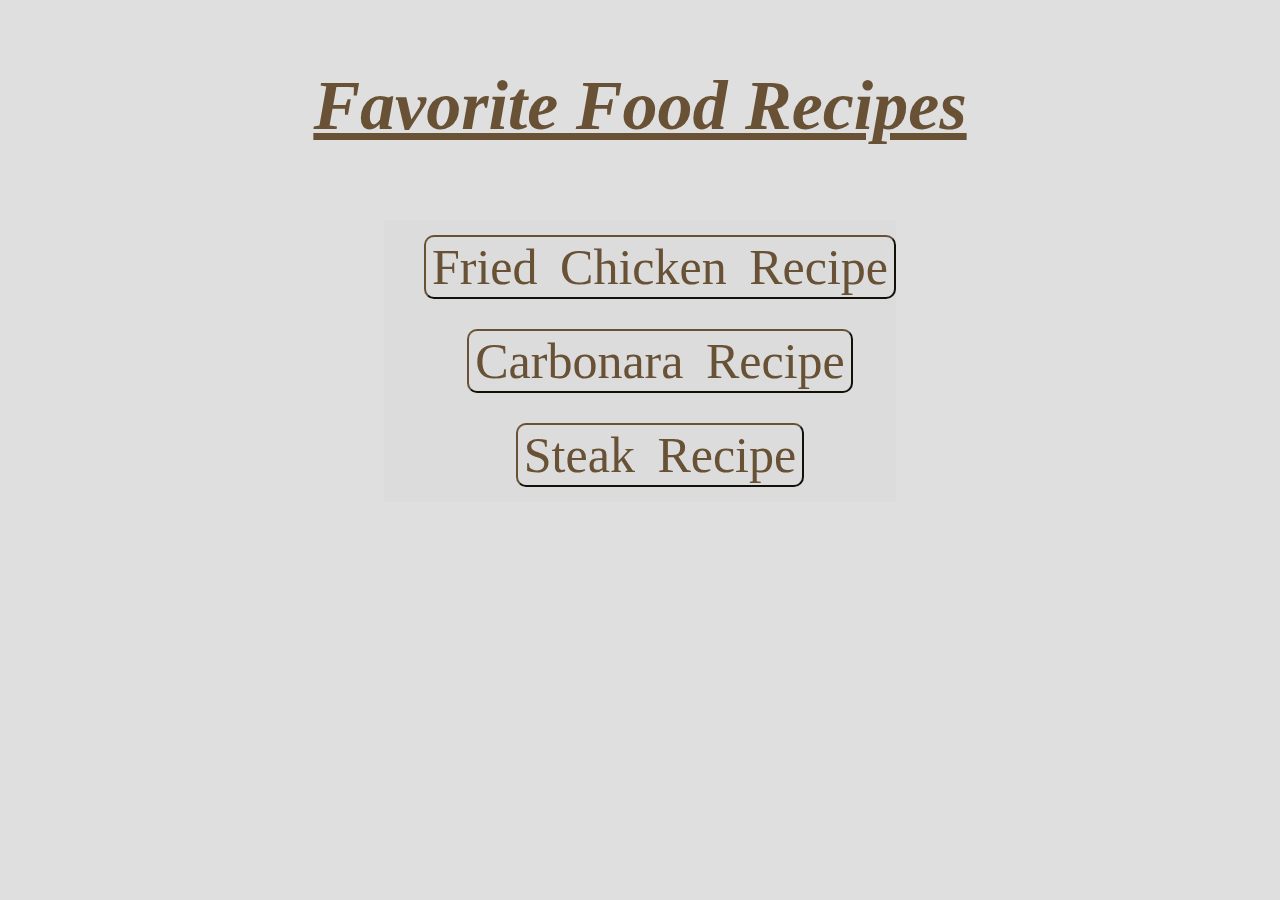
<file: index.html>
<!DOCTYPE html>
<html lang="en">
<link rel="stylesheet" href="home.css">

<head>
    <meta charset="UTF-8">
    <meta name="viewport" content="width=device-width, initial-scale=1.0">
    <style>
        a{
            text-decoration: none;
            color:rgb(104, 81, 52);
        }
        ul{
            list-style: none;
        }
        
    </style>
    <title>ODIN RECIPES</title>
</head>


<body>
    <h2 id="HomeTitle"><em><u> Favorite Food Recipes </u></h2></em>
    <ul id="wholelist">
        <button class="buttons"><li class="RecipeList"><a href="./Recipes/FriedChicken.html" target="_blank" rel="noopener noreferrer"> Fried Chicken Recipe</a></li></button>
        <button class="buttons"><li class="RecipeList"><a href="./Recipes/Carbonara.html" target="_blank" rel="noopener noreferrer"> Carbonara Recipe</a></li></button>
        <button class="buttons"><li class="RecipeList"><a href="./Recipes/Steak.html" target="_blank" rel="noopener noreferrer"> Steak Recipe</a></li></button>
    </ul>


</body>
</html>
</file>
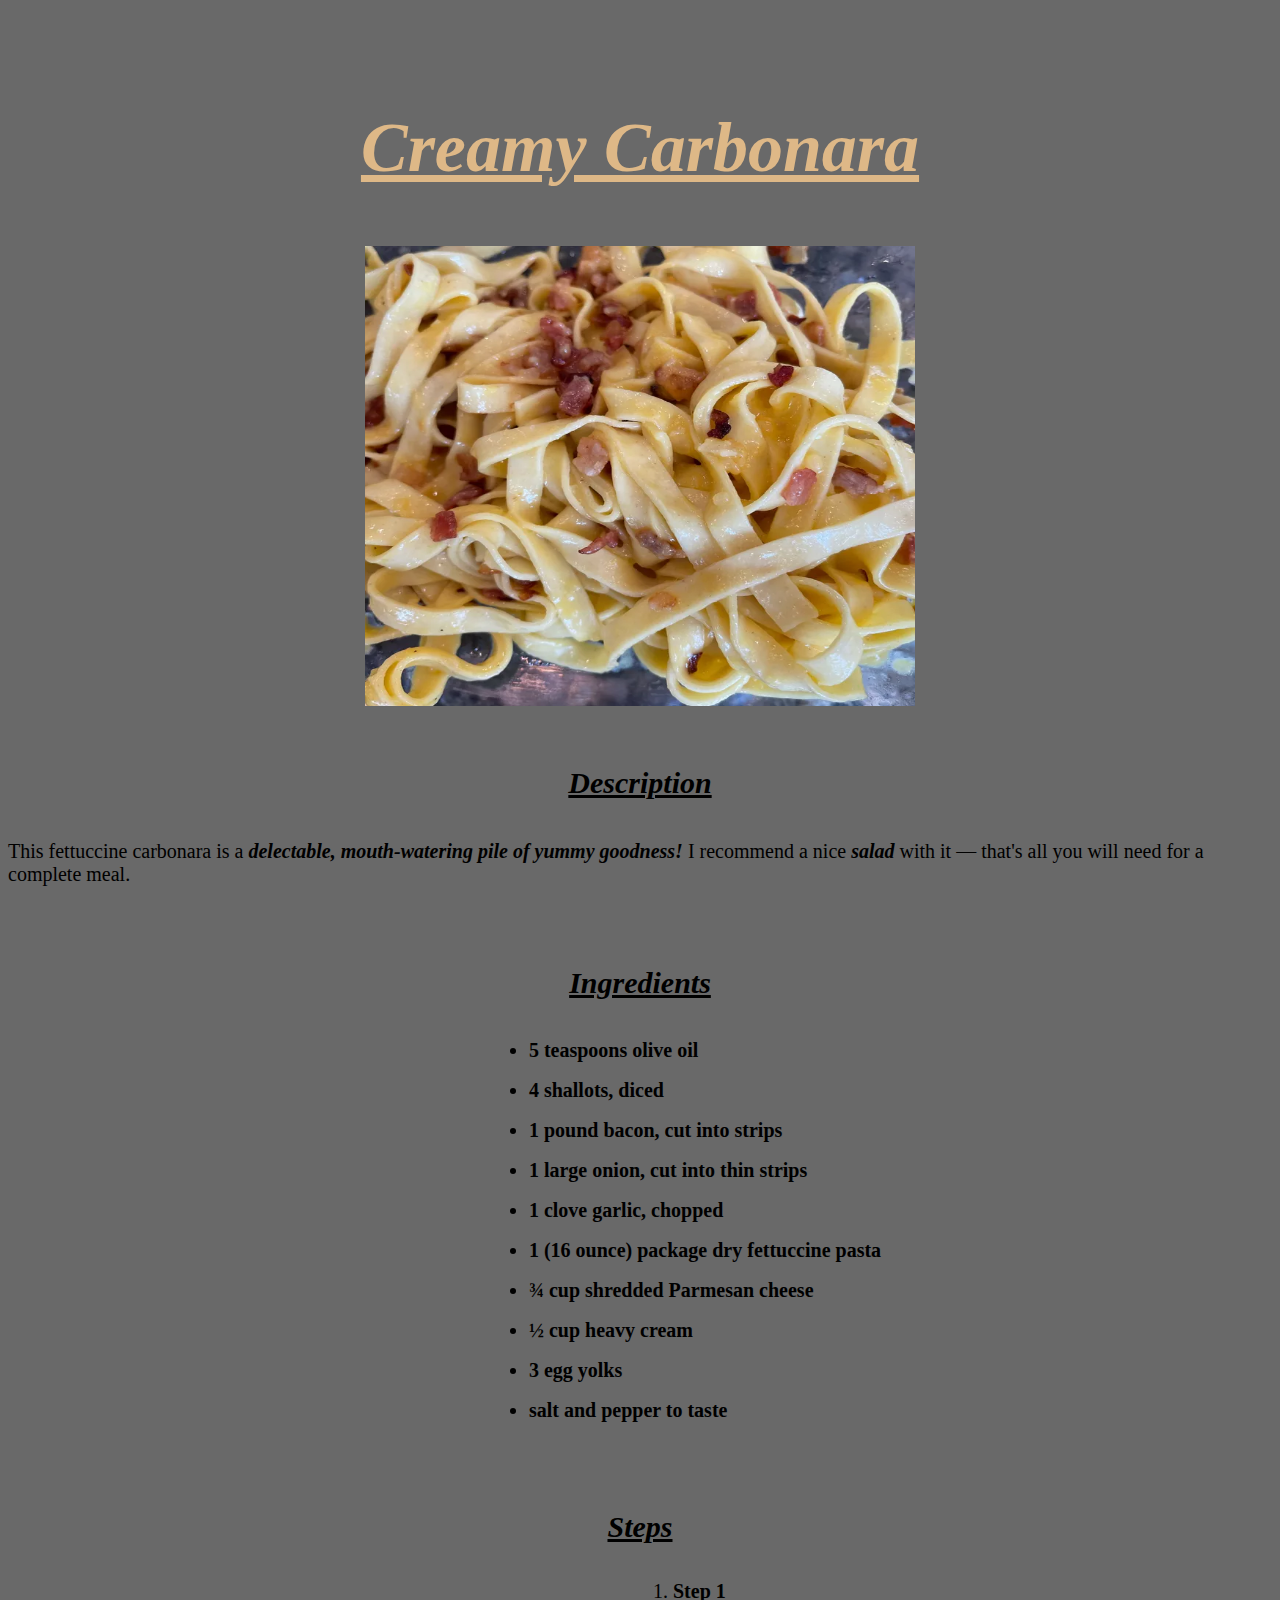
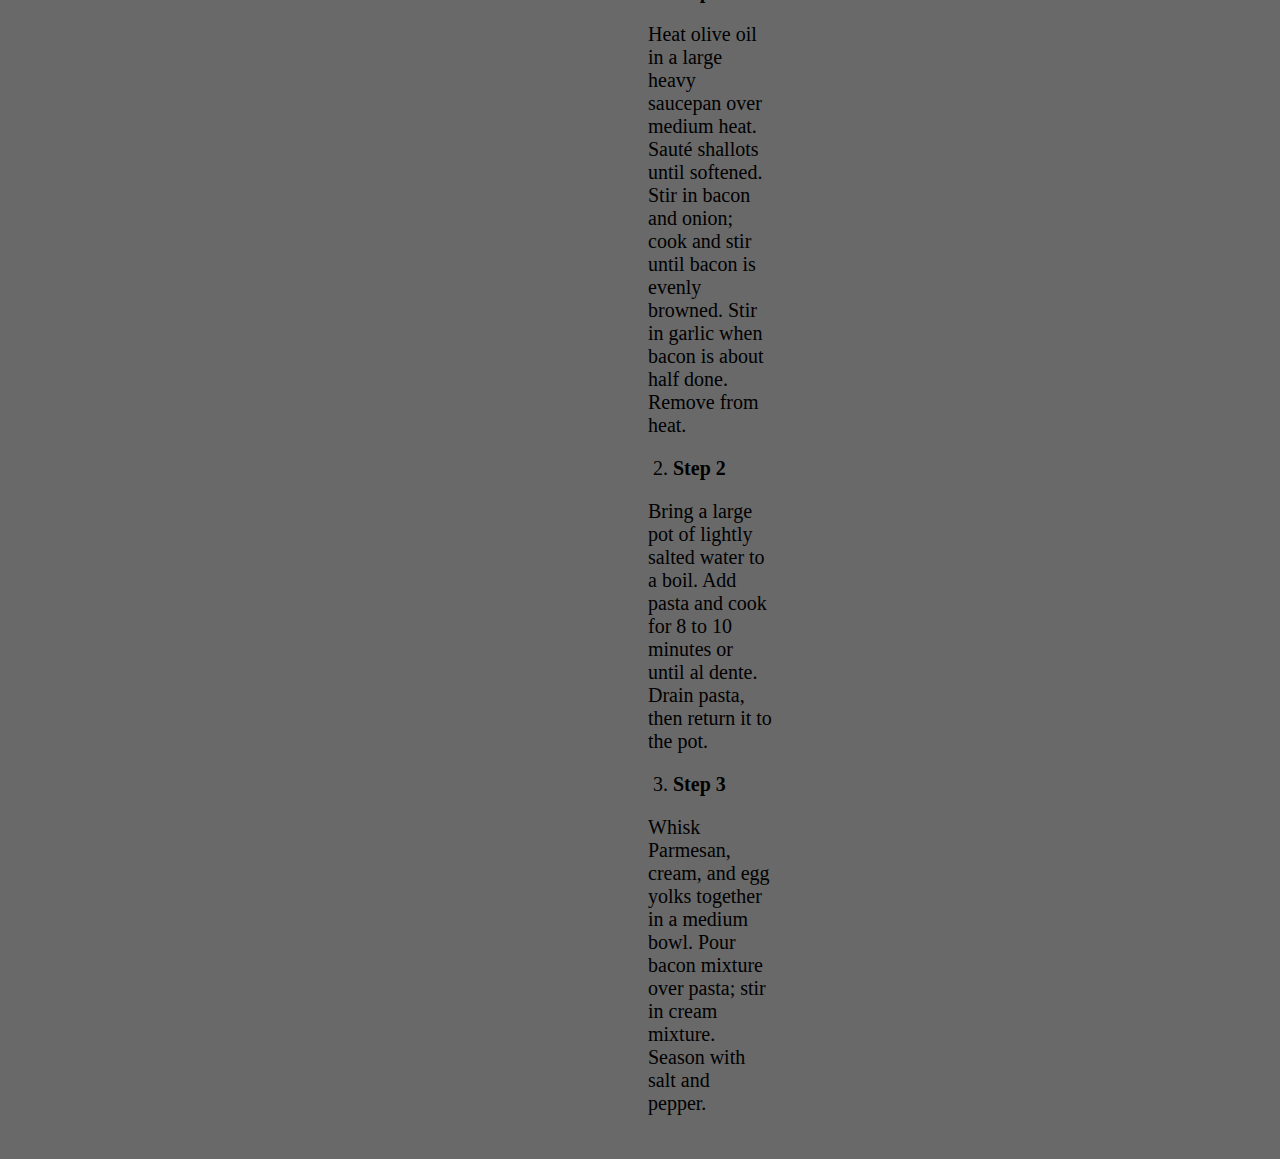
<file: Recipes/Carbonara.html>
<!DOCTYPE html>
<html lang="en">
<link rel="stylesheet" href="Carbonara.css">

<head>
    <meta charset="UTF-8">
    <meta name="viewport" content="width=device-width, initial-scale=1.0">
    <title>Carbonara</title>
</head>
    

<body>
    <h2 class="CarbonaraHeader"><em><u>Creamy Carbonara</u></em></h2>
    <img src="../Images/Carbonara.jpeg" alt="Creamy Carbonara Image" height="460" width="550">

    <h1 class="CarbonaraHighlights"><em><u>Description</u></em></h1>
    <p class="CarbonaraLine"> This fettuccine carbonara is a <em><strong>delectable, mouth-watering pile of yummy goodness!</strong></em> I recommend a nice <strong><em>salad</em></strong> with it — that's all you will need for a complete meal.</p>

    <h1 class="CarbonaraHighlights"><em><u>Ingredients</u></em></h1>
    <ul class="IngredientsHead">
        <li><strong>5 teaspoons olive oil</strong></li>
        <li><strong>4 shallots, diced</strong></li>
        <li><strong>1 pound bacon, cut into strips</strong></li>
        <li><strong>1 large onion, cut into thin strips</strong></li>
        <li><strong>1 clove garlic, chopped</strong></li>
        <li><strong>1 (16 ounce) package dry fettuccine pasta</strong></li>
        <li><strong>¾ cup shredded Parmesan cheese</strong></li>
        <li><strong>½ cup heavy cream</strong></li>
        <li><strong>3 egg yolks</strong></li>
        <li><strong>salt and pepper to taste</strong></li>
    </ul>

    <h1 class="CarbonaraHighlights"><em><u>Steps</u></em></h1>
    <ol class="StepsList">
        <li class="StepsHead"><strong>Step 1</strong></li>
            <p class="StepsDes">Heat olive oil in a large heavy saucepan over medium heat. Sauté shallots until softened. Stir in bacon and onion; cook and stir until bacon is evenly browned. Stir in garlic when bacon is about half done. Remove from heat.</p>
        <li class="StepsHead"><strong>Step 2</strong></li>
            <p class="StepsDes">Bring a large pot of lightly salted water to a boil. Add pasta and cook for 8 to 10 minutes or until al dente. Drain pasta, then return it to the pot.</p>
        <li class="StepsHead"><strong>Step 3</strong></li>
            <p class="StepsDes">Whisk Parmesan, cream, and egg yolks together in a medium bowl. Pour bacon mixture over pasta; stir in cream mixture. Season with salt and pepper.</p>
    </ol>

</body>
</html>
</file>
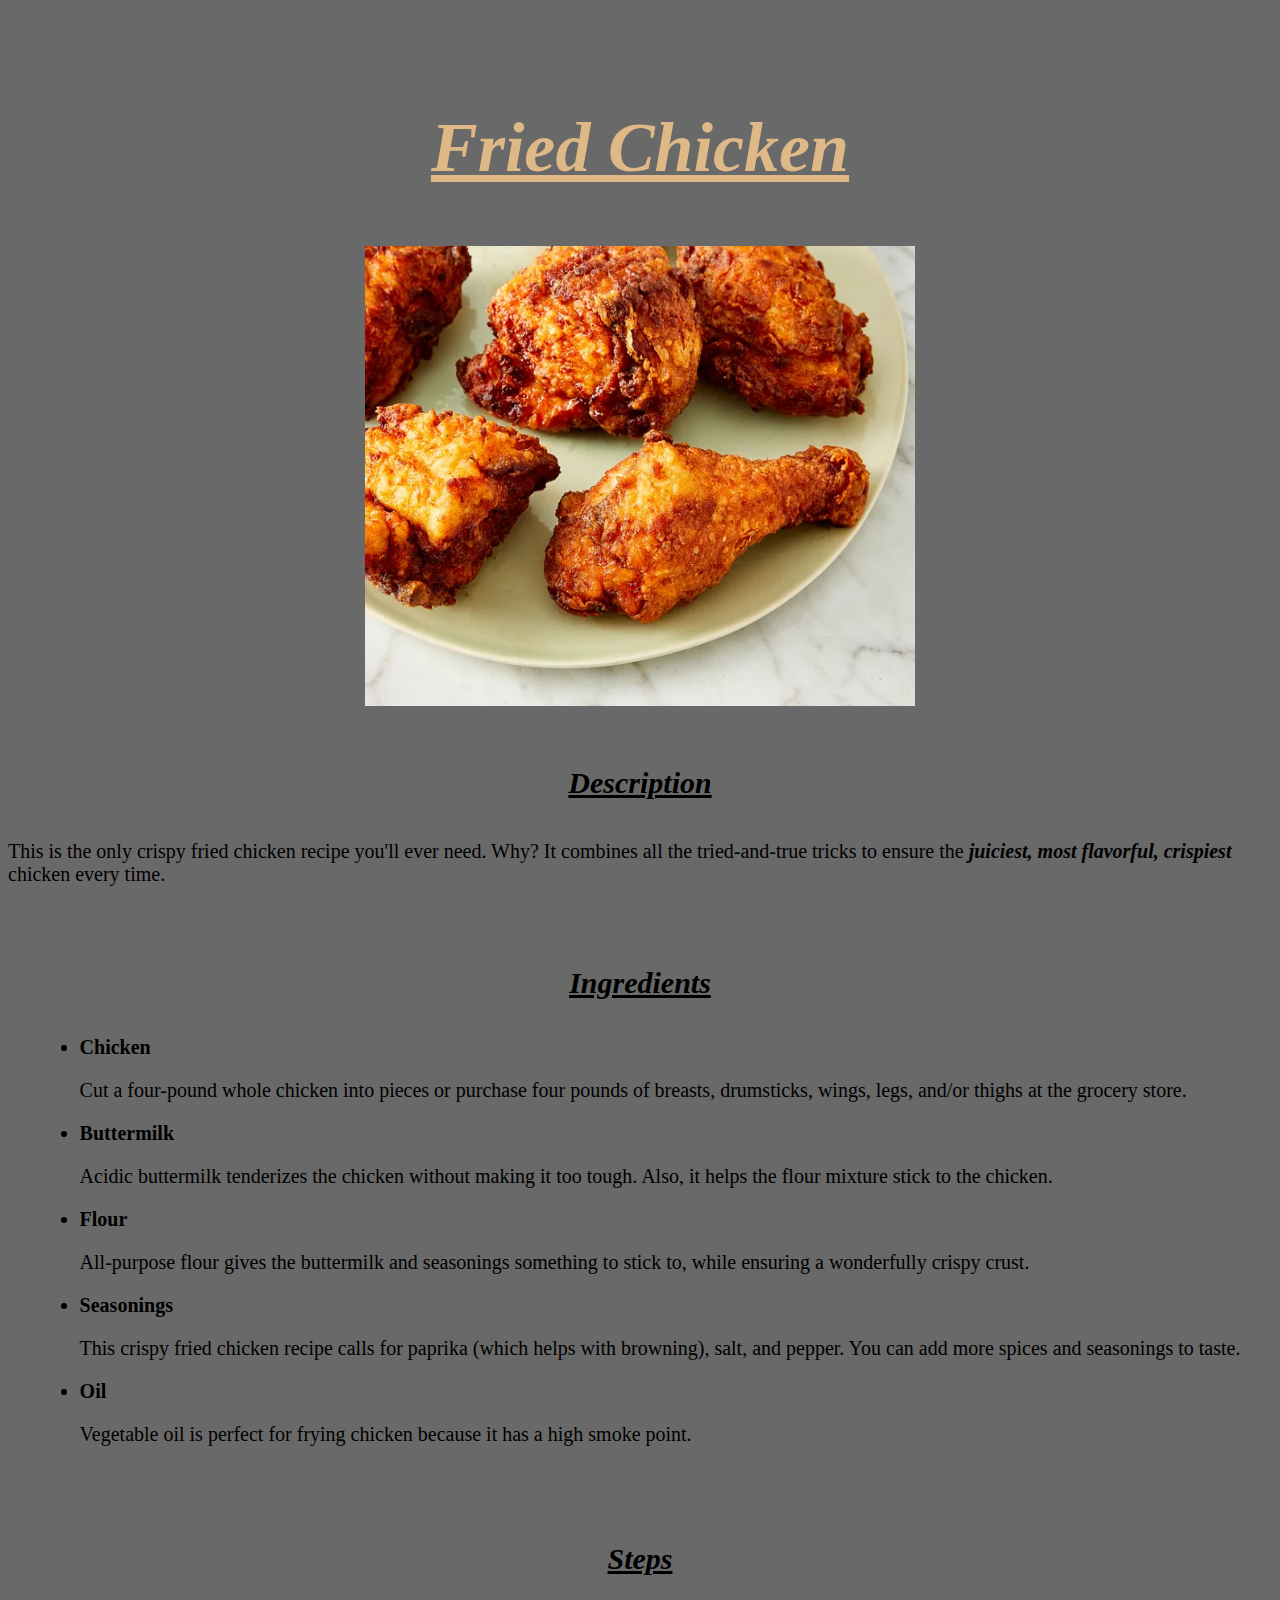
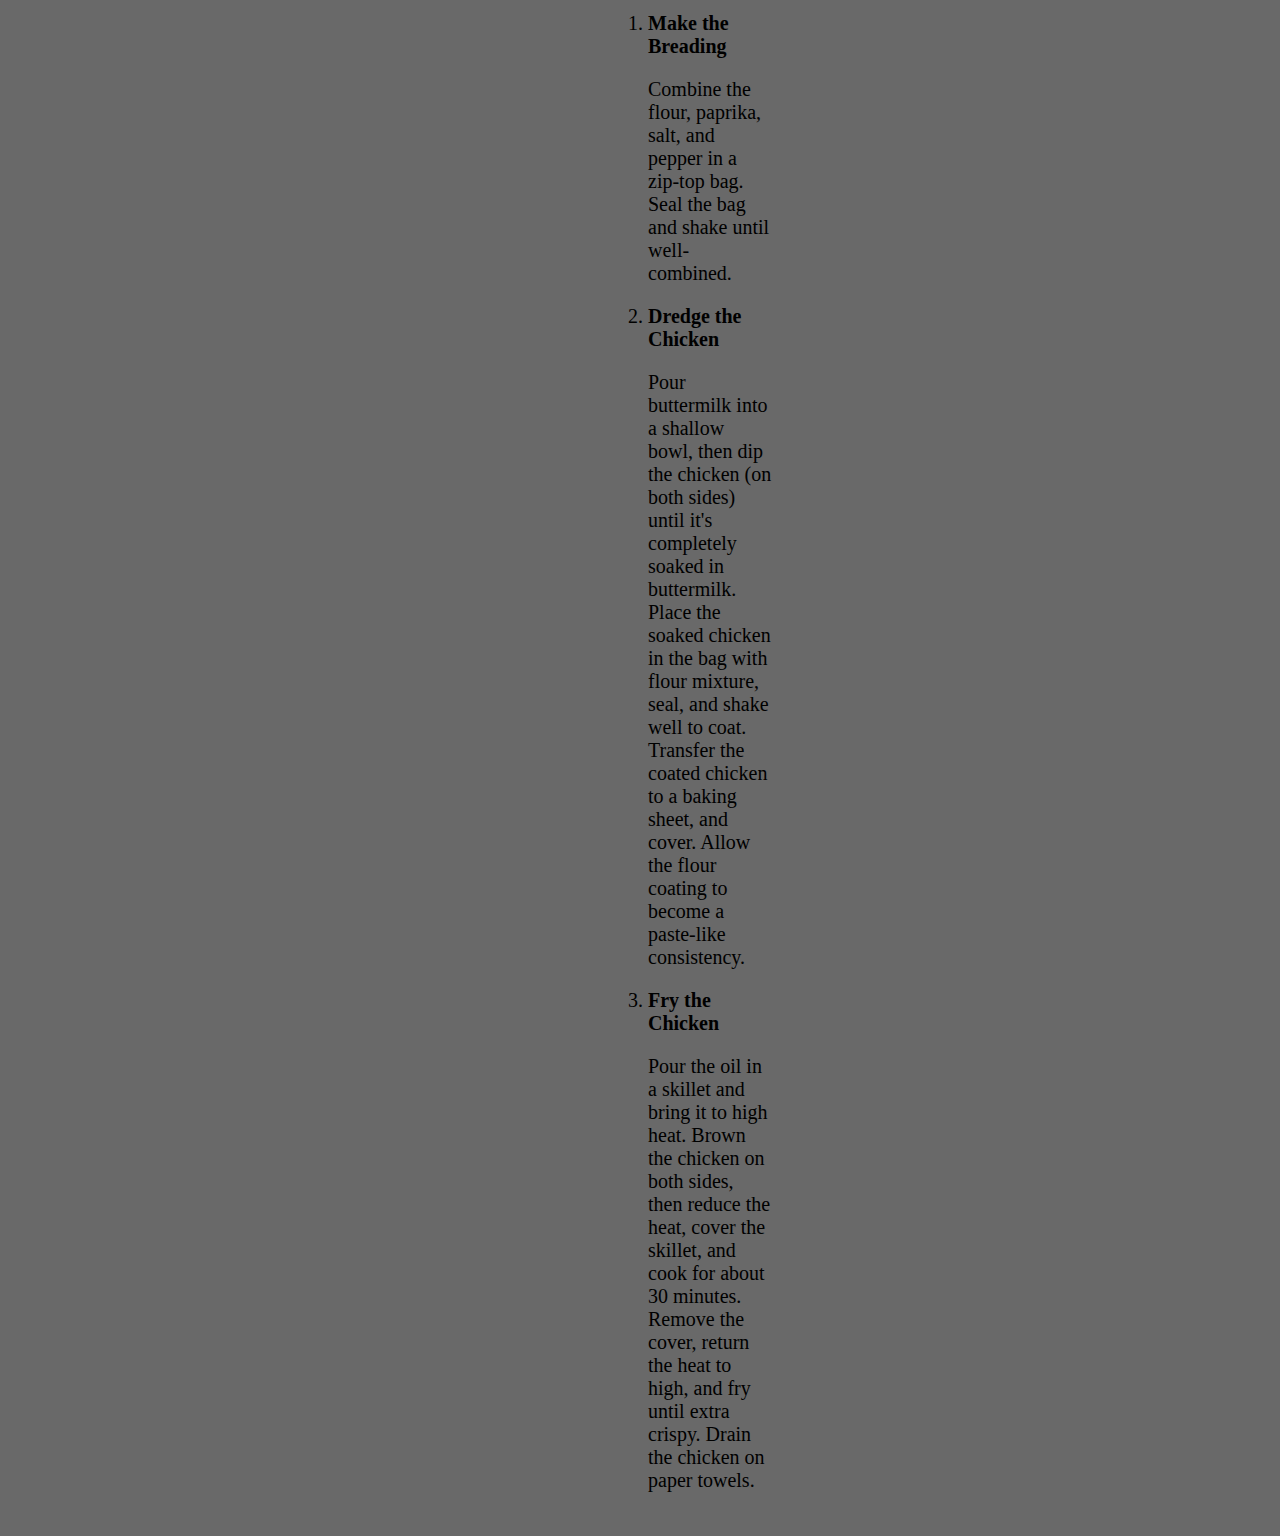
<file: Recipes/FriedChicken.html>
<!DOCTYPE html>
<html lang="en">
<link rel="stylesheet" href="FriedChicken.css">

<head>
    <meta charset="UTF-8">
    <meta name="viewport" content="width=device-width, initial-scale=1.0">
    <title>Fried Chicken</title>

</head>


<body>
    <h2 class="ChickenTitle"><em><u> Fried Chicken </u></h2></em>
    <img src="../Images/friedchicken.jpeg" alt="fried chicken image" height="460" width="550">

    <h1 class="ChickenHighlight"><em><u> Description </u></em></h1>
    <p class="ChickenLine">This is the only crispy fried chicken recipe you'll ever need. Why? It combines all the tried-and-true tricks to ensure the <strong><em>juiciest, most flavorful, crispiest</em></strong> chicken every time.</p>
    
    <h1 class="ChickenHighlight"><em><u>Ingredients</u></h1></em>
    <ul>
        <li class="IngredientsHead"><strong> Chicken </li></strong>
            <p class="IngredientsDes">Cut a four-pound whole chicken into pieces or purchase four pounds of breasts, drumsticks, wings, legs, and/or thighs at the grocery store.</p>
        <li class="IngredientsHead"><strong> Buttermilk </strong></li>
            <p class="IngredientsDes">Acidic buttermilk tenderizes the chicken without making it too tough. Also, it helps the flour mixture stick to the chicken.</p>
        <li class="IngredientsHead"><strong> Flour </strong></li>
            <p class="IngredientsDes">All-purpose flour gives the buttermilk and seasonings something to stick to, while ensuring a wonderfully crispy crust.</p>
        <li class="IngredientsHead"><strong> Seasonings </li></strong>
            <p class="IngredientsDes">This crispy fried chicken recipe calls for paprika (which helps with browning), salt, and pepper. You can add more spices and seasonings to taste.</p>
        <li class="IngredientsHead"><strong> Oil </li></strong>
            <p class="IngredientsDes">Vegetable oil is perfect for frying chicken because it has a high smoke point.</p>
    </ul>

    <h1 class="ChickenHighlight"><em><u> Steps </u></em></h1>
    <ol class="StepsList">
        <li class="StepsHead"><strong>Make the Breading</strong></li>
        <p class="StepsDes">Combine the flour, paprika, salt, and pepper in a zip-top bag. Seal the bag and shake until well-combined.</p>
        <li class="StepsHead"><strong>Dredge the Chicken</strong></li>
        <p class="StepsDes">Pour buttermilk into a shallow bowl, then dip the chicken (on both sides) until it's completely soaked in buttermilk. Place the soaked chicken in the bag with flour mixture, seal, and shake well to coat. Transfer the coated chicken to a baking sheet, and cover. Allow the flour coating to become a paste-like consistency.</p>
        <li class="StepsHead"><strong>Fry the Chicken</strong></li>
        <p class="StepsDes">Pour the oil in a skillet and bring it to high heat. Brown the chicken on both sides, then reduce the heat, cover the skillet, and cook for about 30 minutes. Remove the cover, return the heat to high, and fry until extra crispy. Drain the chicken on paper towels.</p>
    
    </ol>

</body>
</html>
</file>
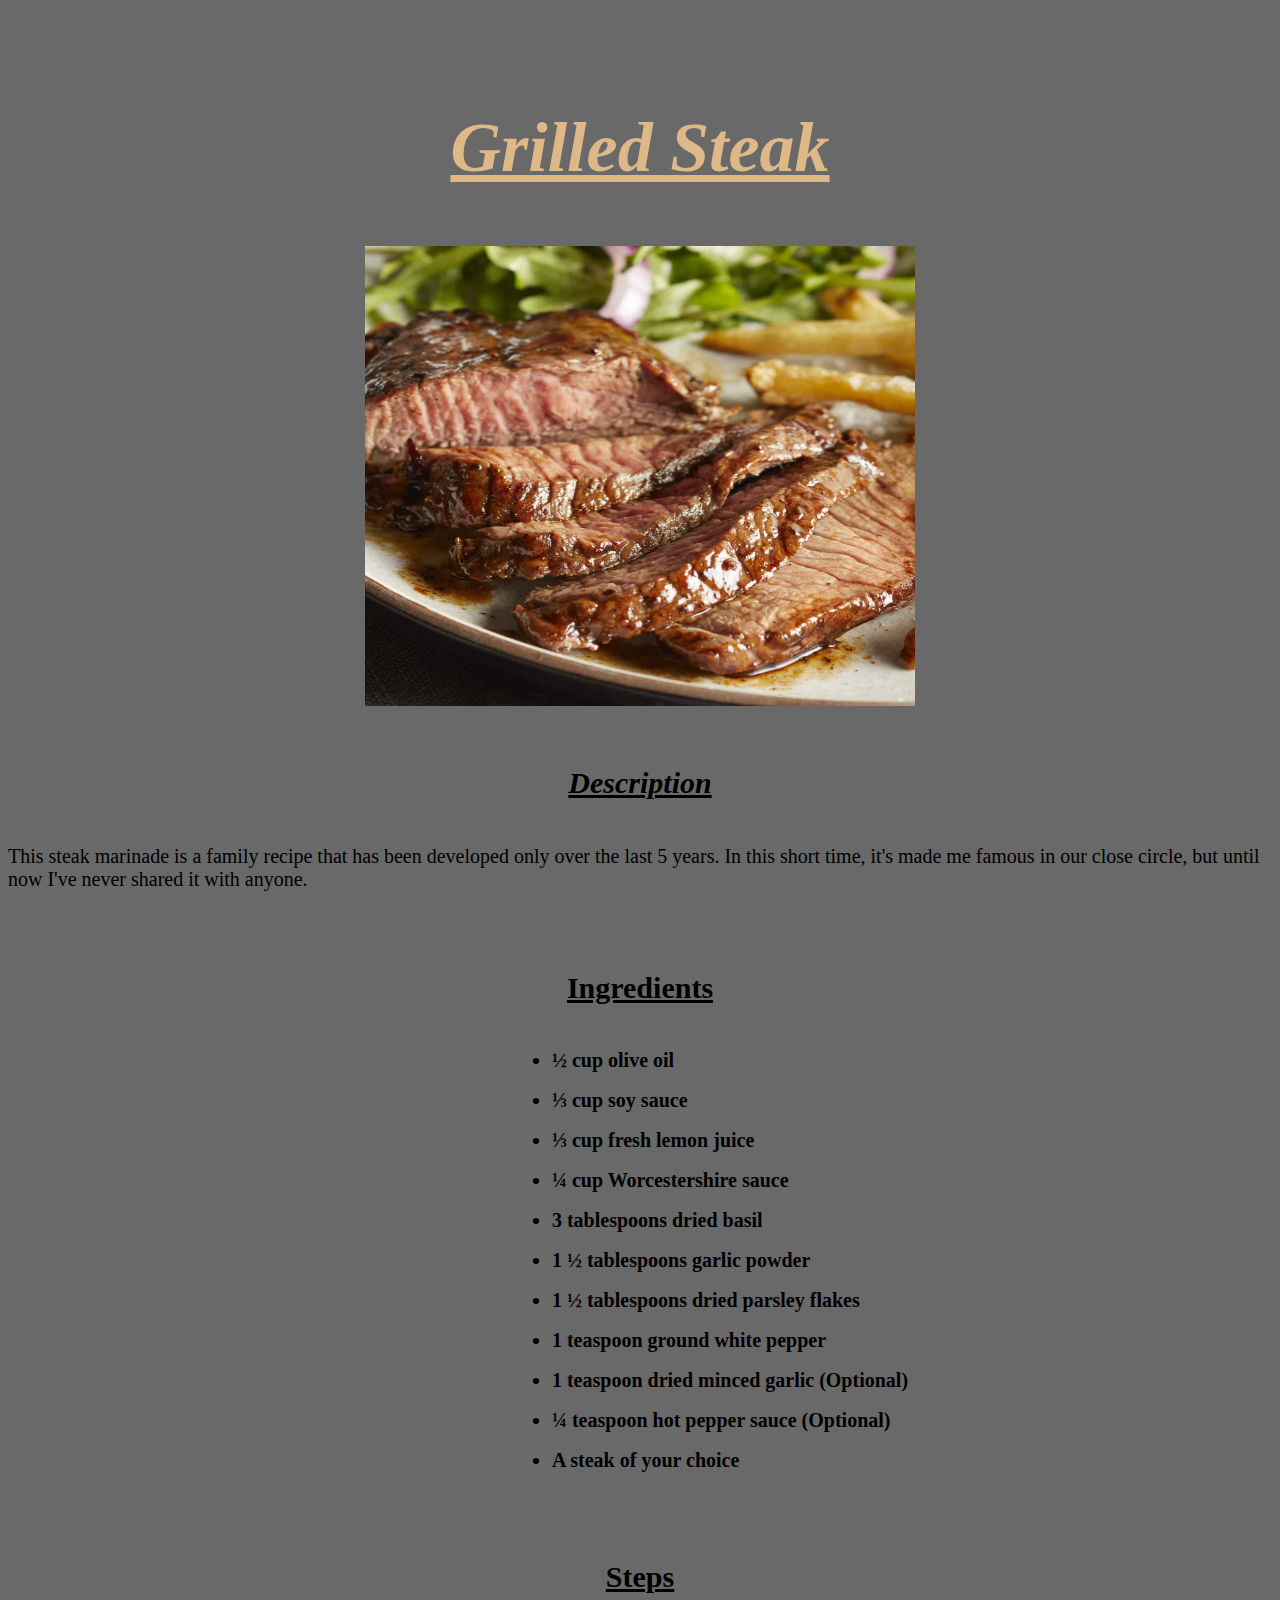
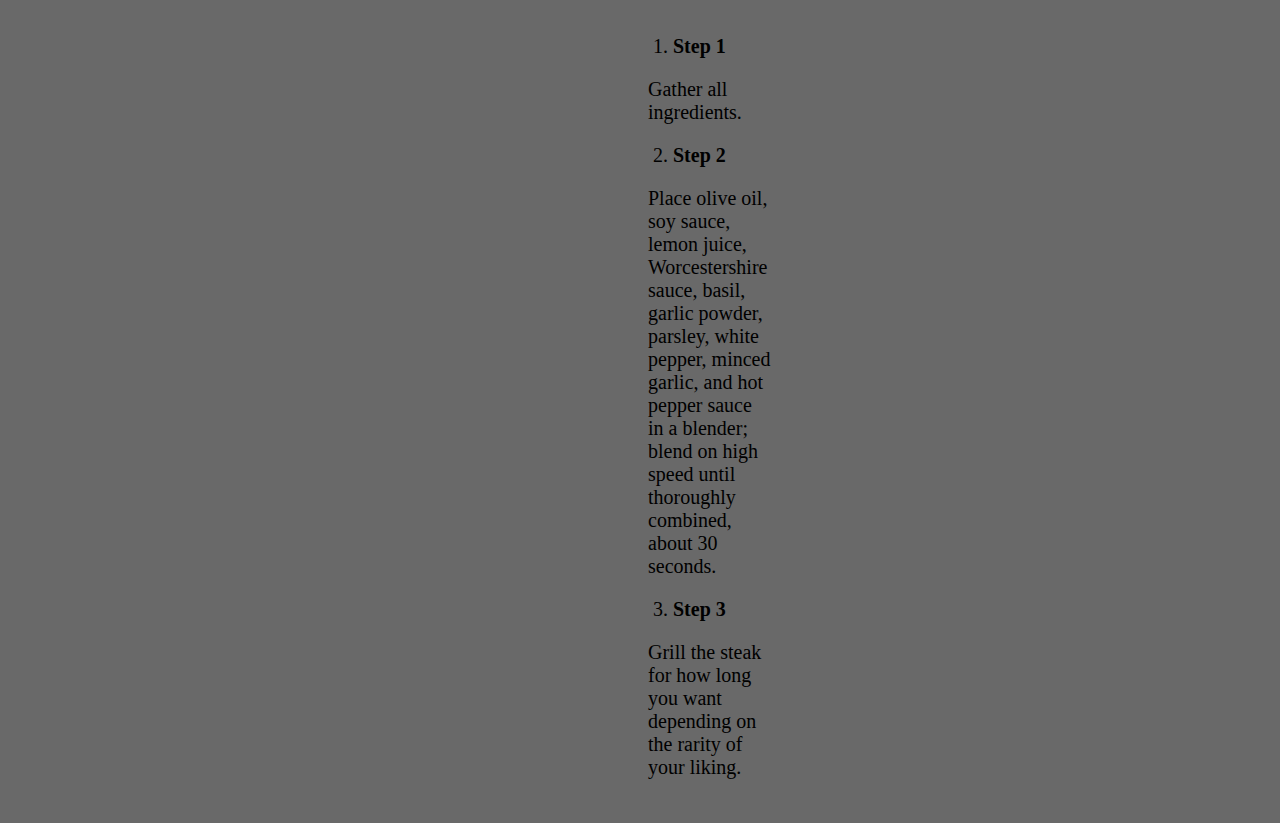
<file: Recipes/Steak.html>
<!DOCTYPE html>
<html lang="en">
<link rel="stylesheet" href="Steak.css">

<head>
    <meta charset="UTF-8">
    <meta name="viewport" content="width=device-width, initial-scale=1.0">
    <title>Steak</title>
</head>

<body>
    <h2 class="SteakHeader"><em><u>Grilled Steak</u></em></h2>
    <img src="../Images/Steak.jpeg" alt="Grilled Steak image" height="460" width="550">

    <h2 class="SteakHighlights"><em><u>Description</u></em></h2>
    <p class="SteakLine">This steak marinade is a family recipe that has been developed only over the last 5 years. In this short time, it's made me famous in our close circle, but until now I've never shared it with anyone.</p>

    <h2 class="SteakHighlights"><u>Ingredients</u></h2>
    <ul class="IngredientsHead">
        <li><strong>½ cup olive oil</strong></li>
        <li><strong>⅓ cup soy sauce </strong></li>
        <li><strong>⅓ cup fresh lemon juice</strong></li>
        <li><strong>¼ cup Worcestershire sauce</strong></li>
        <li><strong>3 tablespoons dried basil</strong></li>
        <li><strong>1 ½ tablespoons garlic powder</strong></li>
        <li><strong>1 ½ tablespoons dried parsley flakes</strong></li>
        <li><strong>1 teaspoon ground white pepper</strong></li>
        <li><strong>1 teaspoon dried minced garlic (Optional)</strong></li>
        <li><strong>¼ teaspoon hot pepper sauce (Optional)</strong></li>
        <li><strong>A steak of your choice</strong></li>
    </ul>

    <h2 class="SteakHighlights"><u>Steps</u></h2>
    <ol class="StepsList">
        <li class="StepsHead"><strong>Step 1</strong></li>
        <p class="StepsDes">Gather all ingredients.</p>
        <li class="StepsHead"><strong>Step 2</strong></li>
        <p class="StepsDes">Place olive oil, soy sauce, lemon juice, Worcestershire sauce, basil, garlic powder, parsley, white pepper, minced garlic, and hot pepper sauce in a blender; blend on high speed until thoroughly combined, about 30 seconds.</p>
        <li class="StepsHead"><strong>Step 3</strong></li>
        <p class="StepsDes">Grill the steak for how long you want depending on the rarity of your liking.</p>
    </ol>

</body>
</html>
</file>
<file: home.css>
body,
#wholelist{
    justify-content: center;
    display: flex;
    flex-direction: column;
    align-items: center;
    background-color: rgba(220, 220, 220, 0.904);

}

#HomeTitle,
.RecipeList{
    font-family: 'Times New Roman', serif;
    color: rgb(104, 81, 52);
    font-size: 70px;
    
}

.RecipeList{
    font-size: 50px;
    word-spacing: 10px;
    text-align: center;
}

.buttons{
    background-color: transparent;
    border-radius: 10px;
    border-color:rgb(104, 81, 52);
    margin-block: 15px;
}

#wholelist{
    list-style: none;
    text-decoration: none;
    color: rgb(104, 81, 52);
}
</file>
<file: Recipes/Carbonara.css>
body{
    justify-content: center;
    display: flex;
    flex-direction: column;
    align-items: center;
    background-color: dimgrey;
    
}

.CarbonaraHeader,
.CarbonaraHighlights,
.CarbonaraLine,
.StepsList{
    font-family:'Times New Roman', Times, serif;
    color: black;
}

.CarbonaraHeader{
    color: burlywood;
    margin-top: 100px;
    font-size: 70px;
}

.CarbonaraLine,
.IngredientsHead,
.StepsHead,
.StepsDes{
    font-size: 20px;
}

.CarbonaraHighlights{
    margin-top: 60px;
    font-size: 30px;
}


.IngredientsHead{
    margin-left: 90px;
    line-height: 40px;
    margin-top: 10px;
}

.StepsHead{
    margin-left: 25px;
}


.StepsList{
    margin-left: 600px;
    margin-inline-end:500px;
}
</file>
<file: Recipes/FriedChicken.css>
body{
    justify-content: center;
    display: flex;
    flex-direction: column;
    align-items: center;
    background-color: dimgrey;
    
}

.ChickenTitle,
.ChickenHighlight,
.ChickenLine,
.IngredientsDes,
.StepsDes{
    font-family: 'Times New Roman', serif;
}

.ChickenTitle{
    color: burlywood;
    margin-top: 100px;
    font-size: 70px;
}

.ChickenHighlight,
.ChickenLine,
.IngredientsDes,
.StepsDes{
    color: black;
}

.ChickenHighlight{
    margin-top: 60px;
    font-size: 30px;
}

.ChickenLine,
.IngredientsHead,
.IngredientsDes,
.StepsHead,
.StepsDes
{
    font-size: 20px;
}

.StepsList{
    margin-left: 600px;
    margin-inline-end:500px;
}
</file>
<file: Recipes/Steak.css>
body{
    justify-content: center;
    display: flex;
    flex-direction: column;
    align-items: center;
    background-color: dimgrey;
    
}
.SteakHeader,
.SteakHighlights,
.SteakLine,
.StepsDes{
    font-family: 'Times New Roman', serif;
}

.SteakHeader{
    color: burlywood;
    margin-top: 100px;
    font-size: 70px;
}

.SteakHighlights,
.SteakLine,
.StepsDes{
    color: black;
}

.SteakHighlights{
    margin-top: 60px;
    font-size: 30px;
}

.SteakLine,
.IngredientsHead,
.StepsHead,
.StepsDes{
    font-size: 20px;
}

.IngredientsHead{
    margin-left: 140px;
    line-height: 40px;
    margin-top: 10px;
}

.StepsHead{
    margin-left: 25px;
}

.StepsList{
    margin-left: 600px;
    margin-inline-end:500px;
}
</file>
